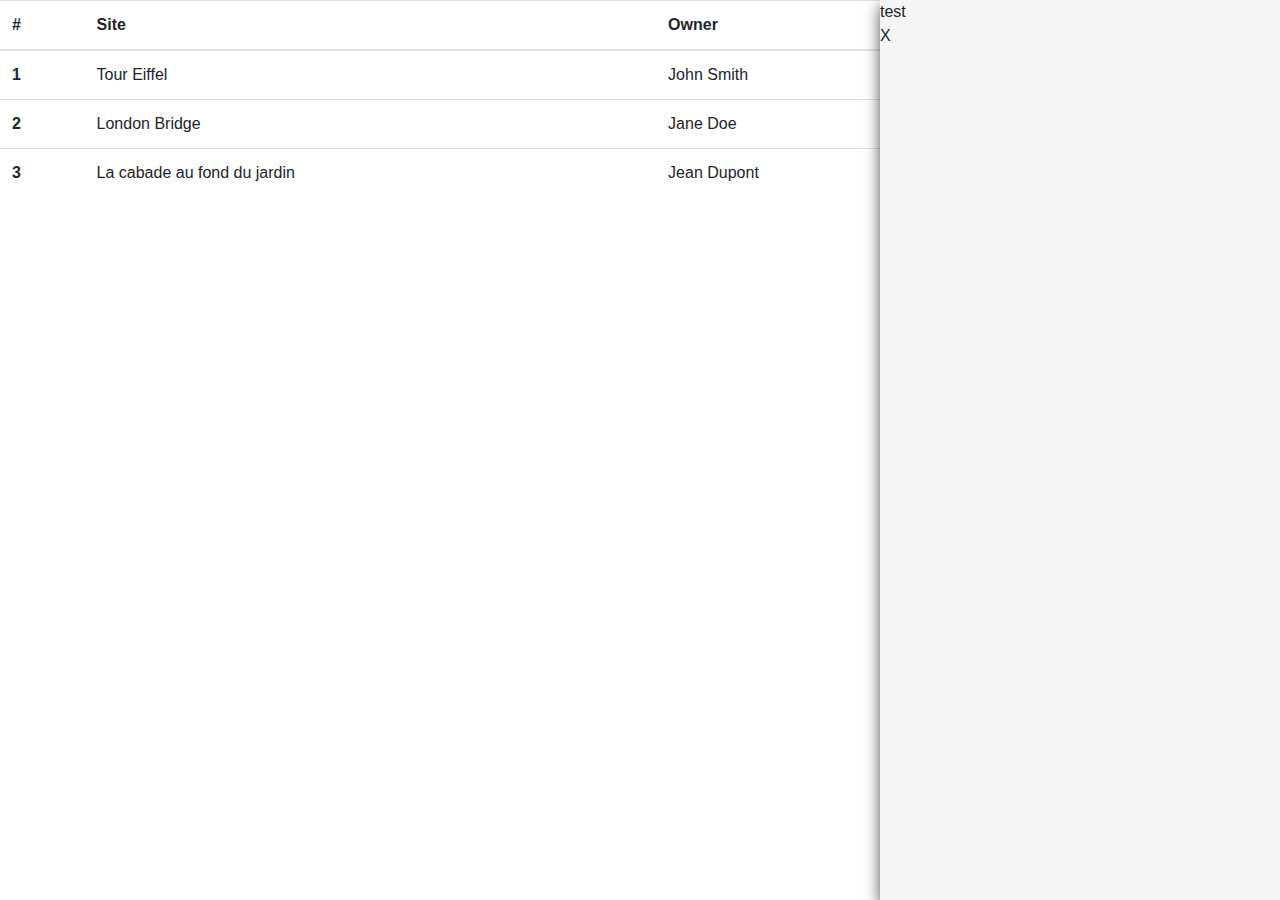
<file: docs/index.html>
<!DOCTYPE html>
<html lang="fr">
  <head>
    <meta charset="utf-8">
    <meta http-equiv="X-UA-Compatible" content="IE=edge">
    <meta name="viewport" content="width=device-width, initial-scale=1">
    <meta name="description" content="">
    <meta name="author" content="">
 

    <title>Starter Template for Bootstrap</title>

    <!-- Bootstrap core CSS -->
    <link rel="stylesheet" href="https://maxcdn.bootstrapcdn.com/bootstrap/4.0.0-alpha/css/bootstrap.min.css">
  
    <!-- Custom styles -->
    <link href="https://maxcdn.bootstrapcdn.com/font-awesome/4.7.0/css/font-awesome.min.css" rel="stylesheet" integrity="sha384-wvfXpqpZZVQGK6TAh5PVlGOfQNHSoD2xbE+QkPxCAFlNEevoEH3Sl0sibVcOQVnN" crossorigin="anonymous">
    <link href="css/style.css" rel="stylesheet">

    <!-- HTML5 shim and Respond.js for IE8 support of HTML5 elements and media queries -->
    <!--[if lt IE 9]>
      <script src="https://oss.maxcdn.com/html5shiv/3.7.3/html5shiv.min.js"></script>
      <script src="https://oss.maxcdn.com/respond/1.4.2/respond.min.js"></script>
    <![endif]-->
  </head>


<body>
  <div class="mainContainer">
    
    <table class="table table-hover">
      <thead class="thead-inverse">
        <tr>
          <th>#</th>
          <th>Site</th>
          <th>Owner</th>
          <th>Last modified</th>
        </tr>
      </thead>
      <tbody>
        <tr>
          <th scope="row">1</th>
          <td>Tour Eiffel</td>
          <td>John Smith</td>
          <td>12122</td>
        </tr>
        <tr>
          <th scope="row">2</th>
          <td>London Bridge</td>
          <td>Jane Doe</td>
          <td>21212</td>
        </tr>
        <tr>
          <th scope="row">3</th>
          <td>La cabade au fond du jardin</td>
          <td>Jean Dupont</td>
          <td>2512</td>
        </tr>
      </tbody>
    </table>

  </div>




    <!-- Bootstrap core JavaScript
    ================================================== -->
    <!-- Placed at the end of the document so the pages load faster -->
    <script src="https://cdnjs.cloudflare.com/ajax/libs/jquery/3.2.1/jquery.min.js"></script>
    <script src="https://cdnjs.cloudflare.com/ajax/libs/popper.js/1.12.9/umd/popper.min.js" integrity="sha384-ApNbgh9B+Y1QKtv3Rn7W3mgPxhU9K/ScQsAP7hUibX39j7fakFPskvXusvfa0b4Q" crossorigin="anonymous"></script>
    <script src="https://maxcdn.bootstrapcdn.com/bootstrap/4.0.0-alpha/js/bootstrap.min.js"></script>
    <script src="js/main.js"></script>



  </body>
</html>
</file>
<file: docs/css/style.css>
#dataPanel{
    background-color: rgb(245, 245, 245);
    position: absolute;
    right: 0;
    bottom: 0;
    top:0;
    width: 400px;
    -webkit-box-shadow: 0px 6px 14px 0px rgba(0,0,0,0.69);
    -moz-box-shadow: 0px 6px 14px 0px rgba(0,0,0,0.69);
    box-shadow: 0px 6px 14px 0px rgba(0,0,0,0.69);
    
}
</file>
